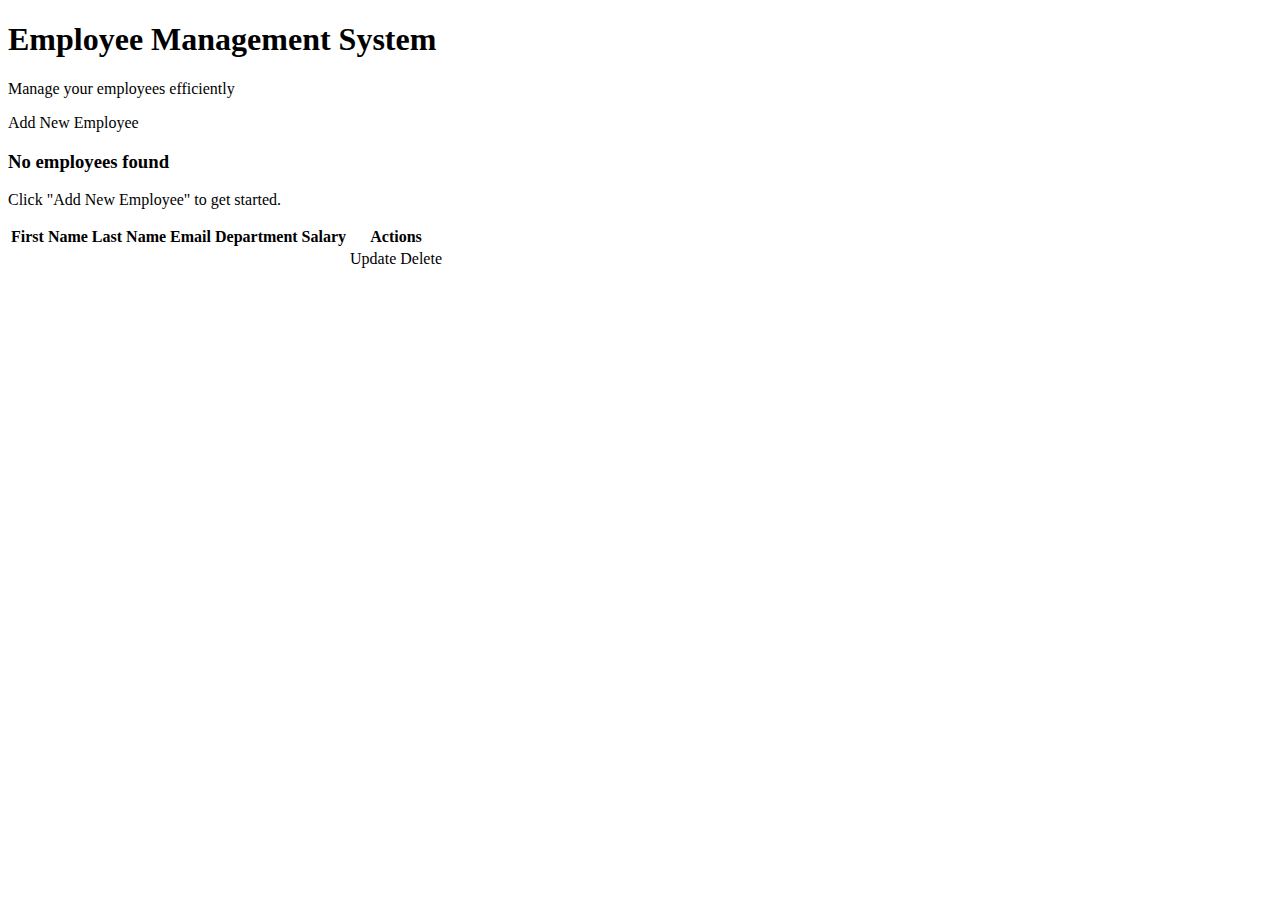
<file: employee-management-system/src/main/resources/templates/index.html>
<!DOCTYPE html>
<html lang="en" xmlns:th="http://www.thymeleaf.org">
<head>
    <meta charset="UTF-8">
    <meta name="viewport" content="width=device-width, initial-scale=1.0">
    <title>Employee Management System</title>
    <link rel="stylesheet" th:href="@{/css/style.css}">
</head>
<body>
    <div class="container">
        <div class="header">
            <h1>Employee Management System</h1>
            <p>Manage your employees efficiently</p>
        </div>
        
        <!-- Success Message -->
        <div th:if="${successMessage}" class="alert alert-success" role="alert">
            <span th:text="${successMessage}"></span>
        </div>
        
        <div class="text-center mb-3">
            <a th:href="@{/showNewEmployeeForm}" class="btn btn-primary">Add New Employee</a>
        </div>
        
        <div class="table-container">
            <div th:if="${#lists.isEmpty(listEmployees)}" class="no-employees">
                <h3>No employees found</h3>
                <p>Click "Add New Employee" to get started.</p>
            </div>
            
            <table th:if="${!#lists.isEmpty(listEmployees)}">
                <thead>
                    <tr>
                        <th>First Name</th>
                        <th>Last Name</th>
                        <th>Email</th>
                        <th>Department</th>
                        <th>Salary</th>
                        <th>Actions</th>
                    </tr>
                </thead>
                <tbody>
                    <tr th:each="employee : ${listEmployees}">
                        <td th:text="${employee.firstName}"></td>
                        <td th:text="${employee.lastName}"></td>
                        <td th:text="${employee.email}"></td>
                        <td th:text="${employee.department}"></td>
                        <td th:text="${'$' + #numbers.formatDecimal(employee.salary, 1, 2)}"></td>
                        <td class="action-buttons">
                            <a th:href="@{/showFormForUpdate/{id}(id=${employee.id})}" 
                               class="btn btn-warning">Update</a>
                            <a th:href="@{/deleteEmployee/{id}(id=${employee.id})}" 
                               class="btn btn-danger"
                               onclick="return confirm('Are you sure you want to delete this employee?')">Delete</a>
                        </td>
                    </tr>
                </tbody>
            </table>
        </div>
    </div>
</body>
</html>
</file>
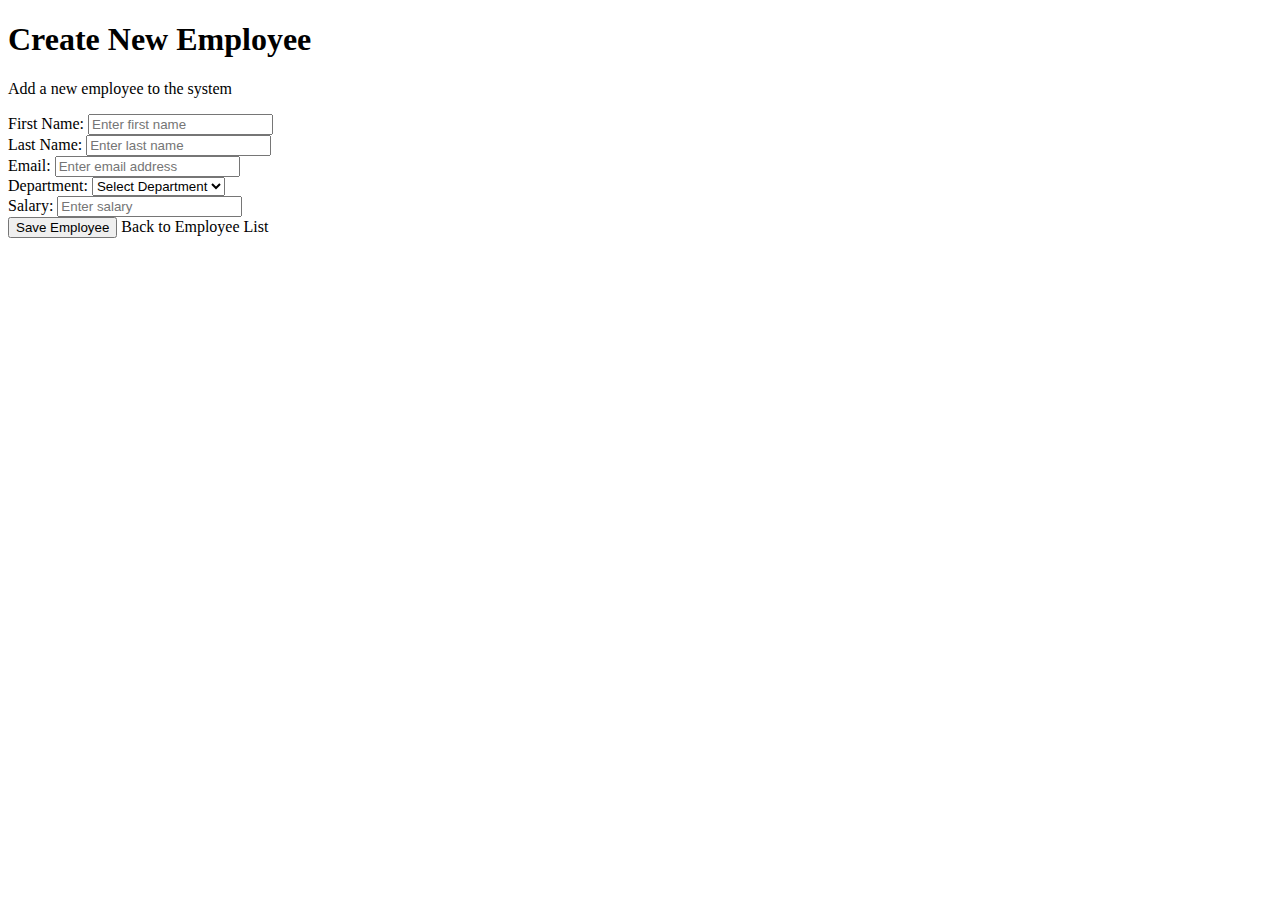
<file: employee-management-system/src/main/resources/templates/create-employee.html>
<!DOCTYPE html>
<html lang="en" xmlns:th="http://www.thymeleaf.org">
<head>
    <meta charset="UTF-8">
    <meta name="viewport" content="width=device-width, initial-scale=1.0">
    <title>Create Employee - Employee Management System</title>
    <link rel="stylesheet" th:href="@{/css/style.css}">
</head>
<body>
    <div class="container">
        <div class="header">
            <h1>Create New Employee</h1>
            <p>Add a new employee to the system</p>
        </div>
        
        <div class="form-container">
            <form action="#" th:action="@{/saveEmployee}" th:object="${employee}" method="POST">
                <div class="form-group">
                    <label for="firstName">First Name:</label>
                    <input type="text" th:field="*{firstName}" class="form-control" id="firstName" 
                           placeholder="Enter first name">
                    <div th:if="${#fields.hasErrors('firstName')}" th:errors="*{firstName}" class="error"></div>
                </div>
                
                <div class="form-group">
                    <label for="lastName">Last Name:</label>
                    <input type="text" th:field="*{lastName}" class="form-control" id="lastName" 
                           placeholder="Enter last name">
                    <div th:if="${#fields.hasErrors('lastName')}" th:errors="*{lastName}" class="error"></div>
                </div>
                
                <div class="form-group">
                    <label for="email">Email:</label>
                    <input type="email" th:field="*{email}" class="form-control" id="email" 
                           placeholder="Enter email address">
                    <div th:if="${#fields.hasErrors('email')}" th:errors="*{email}" class="error"></div>
                </div>
                
                <div class="form-group">
                    <label for="department">Department:</label>
                    <select th:field="*{department}" class="form-control" id="department">
                        <option value="">Select Department</option>
                        <option value="IT">IT</option>
                        <option value="HR">HR</option>
                        <option value="Finance">Finance</option>
                        <option value="Marketing">Marketing</option>
                        <option value="Operations">Operations</option>
                        <option value="Sales">Sales</option>
                    </select>
                    <div th:if="${#fields.hasErrors('department')}" th:errors="*{department}" class="error"></div>
                </div>
                
                <div class="form-group">
                    <label for="salary">Salary:</label>
                    <input type="number" th:field="*{salary}" class="form-control" id="salary" 
                           placeholder="Enter salary" step="0.01" min="0">
                    <div th:if="${#fields.hasErrors('salary')}" th:errors="*{salary}" class="error"></div>
                </div>
                
                <div class="text-center">
                    <button type="submit" class="btn btn-success">Save Employee</button>
                    <a th:href="@{/}" class="btn btn-primary">Back to Employee List</a>
                </div>
            </form>
        </div>
    </div>
</body>
</html>
</file>
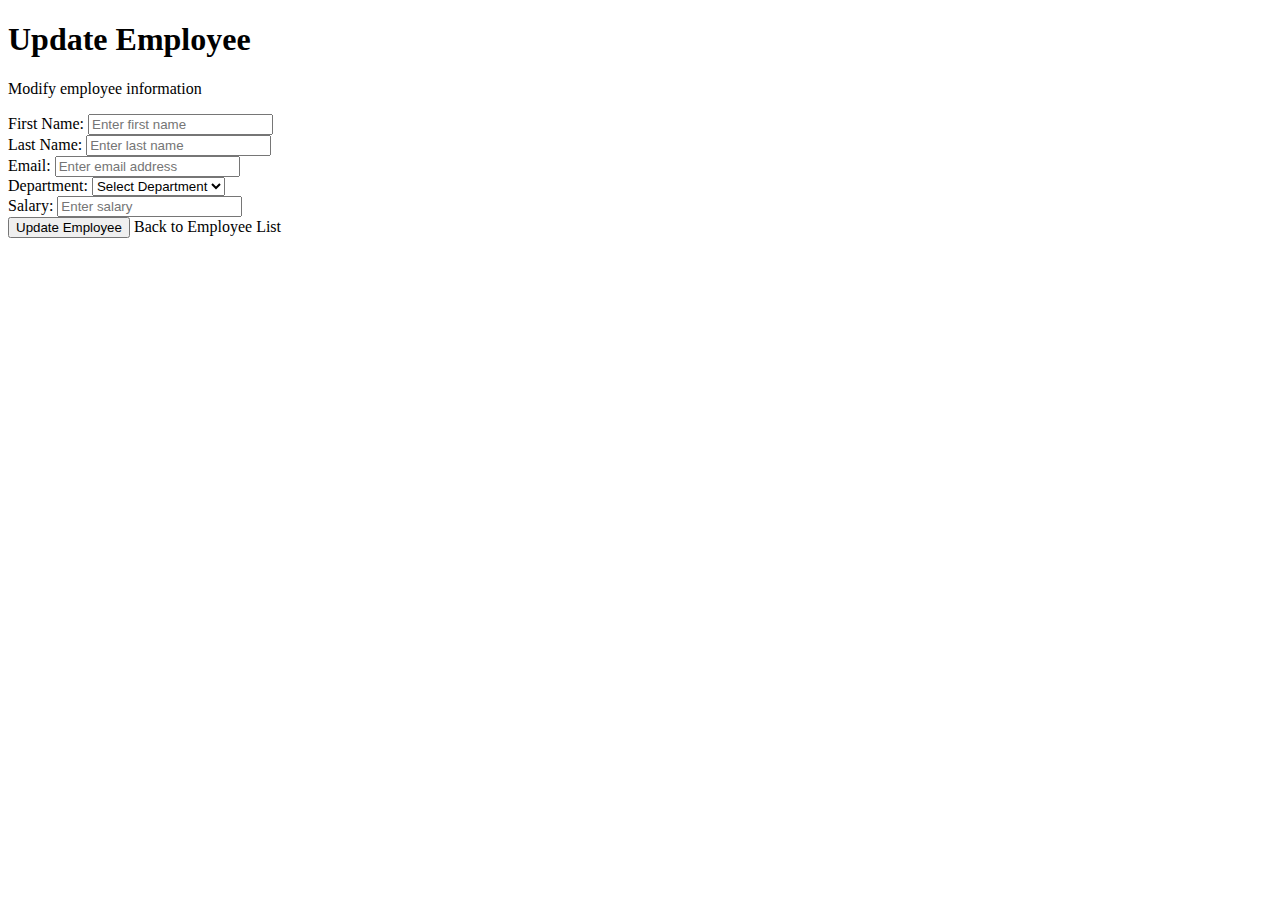
<file: employee-management-system/src/main/resources/templates/update-employee.html>
<!DOCTYPE html>
<html lang="en" xmlns:th="http://www.thymeleaf.org">
<head>
    <meta charset="UTF-8">
    <meta name="viewport" content="width=device-width, initial-scale=1.0">
    <title>Update Employee - Employee Management System</title>
    <link rel="stylesheet" th:href="@{/css/style.css}">
</head>
<body>
    <div class="container">
        <div class="header">
            <h1>Update Employee</h1>
            <p>Modify employee information</p>
        </div>
        
        <div class="form-container">
            <form action="#" th:action="@{/updateEmployee}" th:object="${employee}" method="POST">
                <input type="hidden" th:field="*{id}">
                
                <div class="form-group">
                    <label for="firstName">First Name:</label>
                    <input type="text" th:field="*{firstName}" class="form-control" id="firstName" 
                           placeholder="Enter first name">
                    <div th:if="${#fields.hasErrors('firstName')}" th:errors="*{firstName}" class="error"></div>
                </div>
                
                <div class="form-group">
                    <label for="lastName">Last Name:</label>
                    <input type="text" th:field="*{lastName}" class="form-control" id="lastName" 
                           placeholder="Enter last name">
                    <div th:if="${#fields.hasErrors('lastName')}" th:errors="*{lastName}" class="error"></div>
                </div>
                
                <div class="form-group">
                    <label for="email">Email:</label>
                    <input type="email" th:field="*{email}" class="form-control" id="email" 
                           placeholder="Enter email address">
                    <div th:if="${#fields.hasErrors('email')}" th:errors="*{email}" class="error"></div>
                </div>
                
                <div class="form-group">
                    <label for="department">Department:</label>
                    <select th:field="*{department}" class="form-control" id="department">
                        <option value="">Select Department</option>
                        <option value="IT">IT</option>
                        <option value="HR">HR</option>
                        <option value="Finance">Finance</option>
                        <option value="Marketing">Marketing</option>
                        <option value="Operations">Operations</option>
                        <option value="Sales">Sales</option>
                    </select>
                    <div th:if="${#fields.hasErrors('department')}" th:errors="*{department}" class="error"></div>
                </div>
                
                <div class="form-group">
                    <label for="salary">Salary:</label>
                    <input type="number" th:field="*{salary}" class="form-control" id="salary" 
                           placeholder="Enter salary" step="0.01" min="0">
                    <div th:if="${#fields.hasErrors('salary')}" th:errors="*{salary}" class="error"></div>
                </div>
                
                <div class="text-center">
                    <button type="submit" class="btn btn-success">Update Employee</button>
                    <a th:href="@{/}" class="btn btn-primary">Back to Employee List</a>
                </div>
            </form>
        </div>
    </div>
</body>
</html>
</file>
